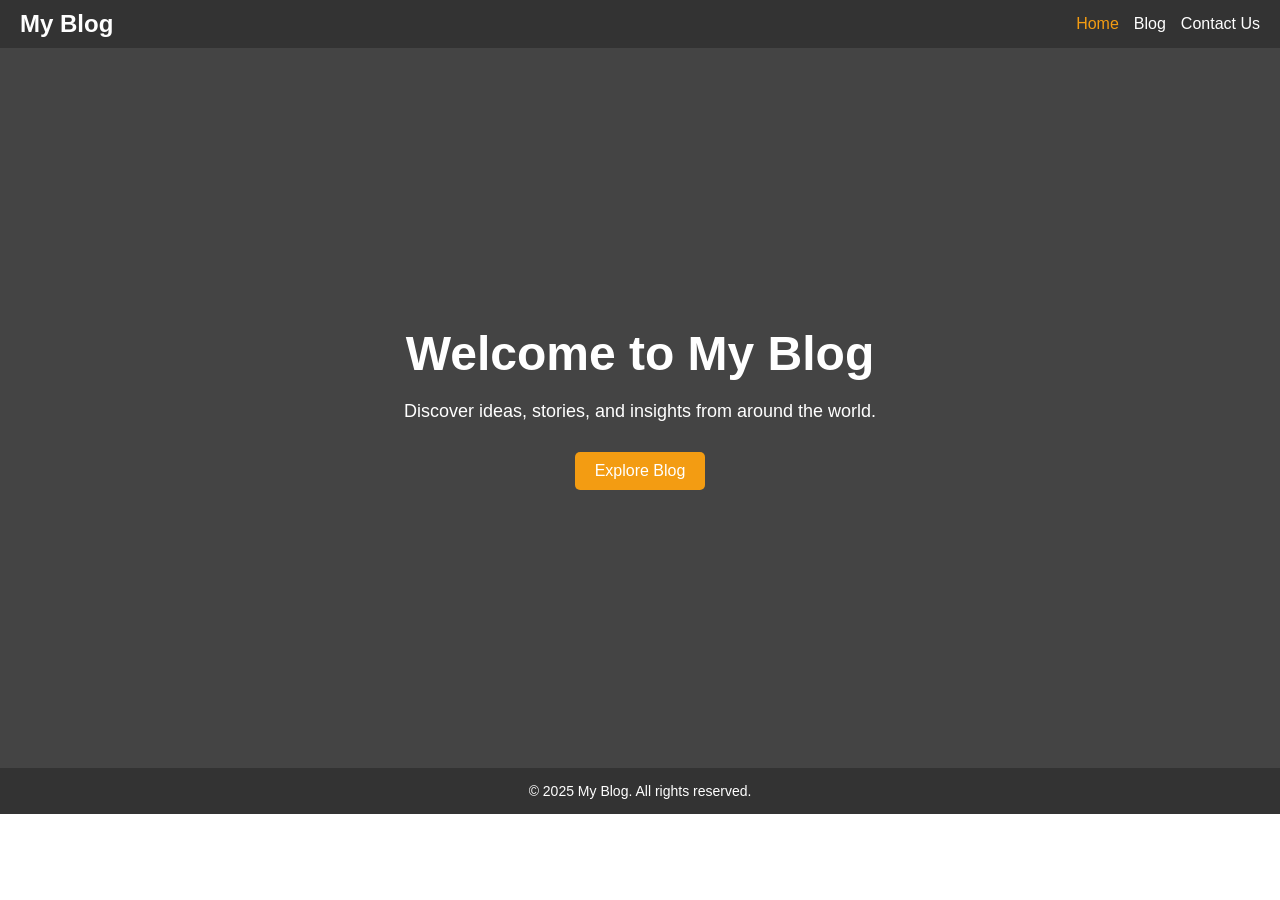
<file: src/index.html>
<!DOCTYPE html>
<html lang="en">
<head>
    <meta charset="UTF-8">
    <meta name="viewport" content="width=device-width, initial-scale=1.0">
    <title>Blogging Website - Home</title>
    <link rel="stylesheet" href="../styles/index.css">
</head>
<body>
    <header>
        <div class="logo">My Blog</div>
        <nav>
            <ul class="nav-links">
                <li><a href="index.html" class="active">Home</a></li>
                <li><a href="./blog.html">Blog</a></li>
                <li><a href="./contact-us.html">Contact Us</a></li>
            </ul>
        </nav>
    </header>

    <main>
        <section class="hero">
            <h1>Welcome to My Blog</h1>
            <p>Discover ideas, stories, and insights from around the world.</p>
            <a href="./blog.html" class="cta-button">Explore Blog</a>
        </section>
    </main>

    <footer>
        <p>&copy; 2025 My Blog. All rights reserved.</p>
    </footer>
</body>
</html>
</file>
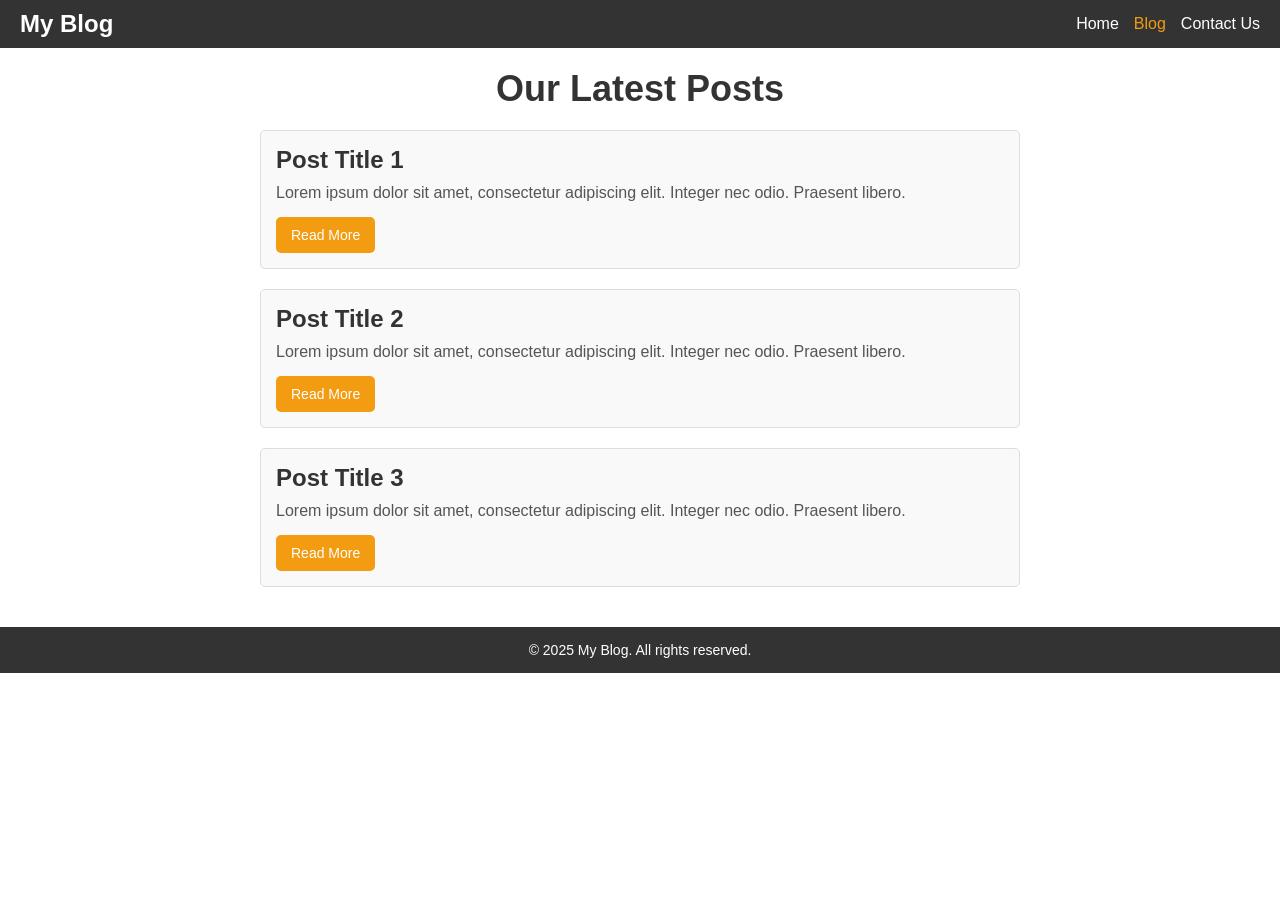
<file: src/blog.html>
<!DOCTYPE html>
<html lang="en">
<head>
    <meta charset="UTF-8">
    <meta name="viewport" content="width=device-width, initial-scale=1.0">
    <title>Blogging Website - Blog</title>
    <link rel="stylesheet" href="../styles/blog.css">
</head>
<body>
    <header>
        <div class="logo">My Blog</div>
        <nav>
            <ul class="nav-links">
                <li><a href="./index.html">Home</a></li>
                <li><a href="./blog.html" class="active">Blog</a></li>
                <li><a href="./contact-us.html">Contact Us</a></li>
            </ul>
        </nav>
    </header>

    <main>
        <section class="blog-list">
            <h1>Our Latest Posts</h1>
            <div class="post">
                <h2>Post Title 1</h2>
                <p>Lorem ipsum dolor sit amet, consectetur adipiscing elit. Integer nec odio. Praesent libero.</p>
                <a href="#" class="read-more">Read More</a>
            </div>
            <div class="post">
                <h2>Post Title 2</h2>
                <p>Lorem ipsum dolor sit amet, consectetur adipiscing elit. Integer nec odio. Praesent libero.</p>
                <a href="#" class="read-more">Read More</a>
            </div>
            <div class="post">
                <h2>Post Title 3</h2>
                <p>Lorem ipsum dolor sit amet, consectetur adipiscing elit. Integer nec odio. Praesent libero.</p>
                <a href="#" class="read-more">Read More</a>
            </div>
        </section>
    </main>

    <footer>
        <p>&copy; 2025 My Blog. All rights reserved.</p>
    </footer>
</body>
</html>
</file>
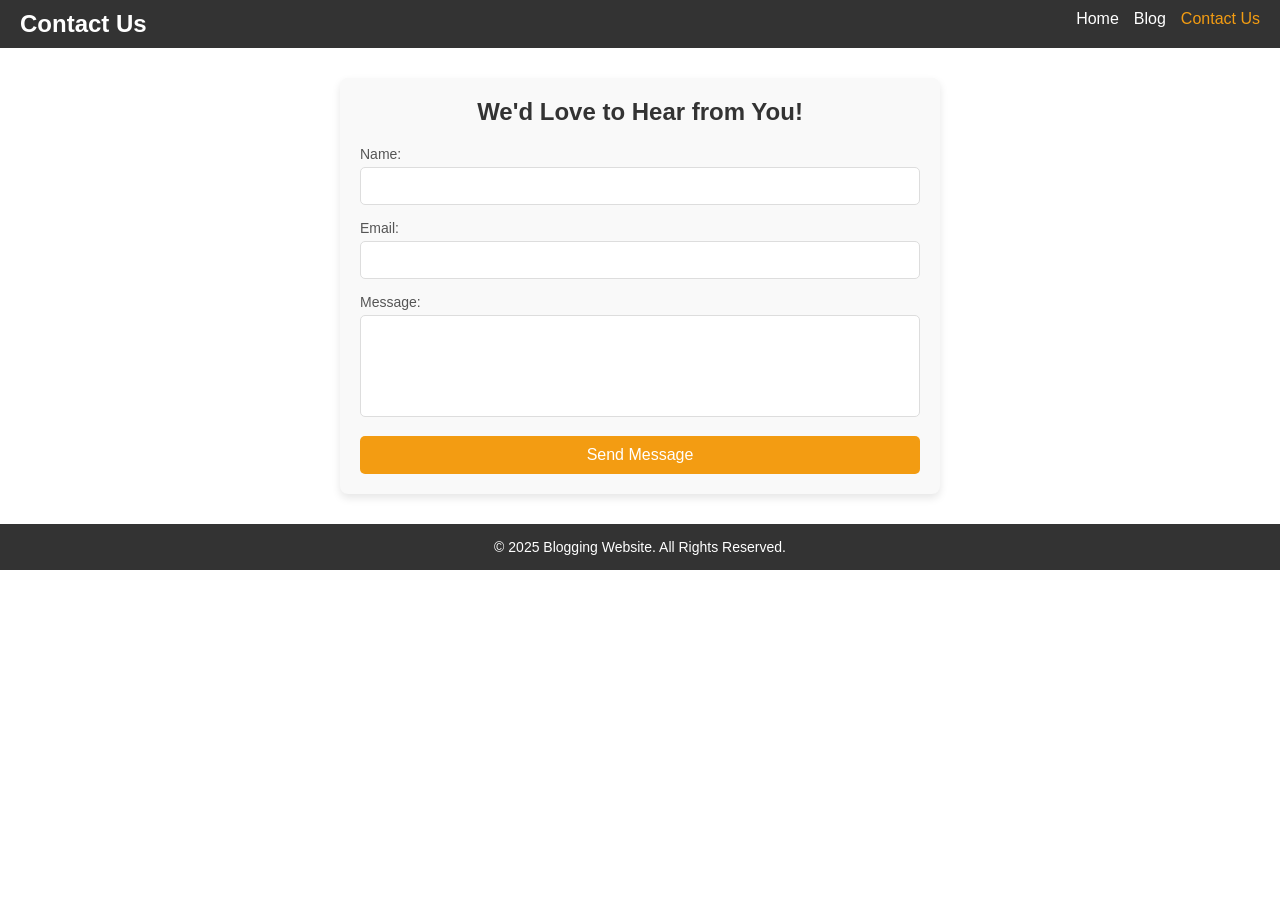
<file: src/contact-us.html>
<!DOCTYPE html>
<html lang="en">
<head>
    <meta charset="UTF-8">
    <meta name="viewport" content="width=device-width, initial-scale=1.0">
    <title>Contact Us - Blogging Website</title>
    <link rel="stylesheet" href="../styles/contact-us.css">
</head>
<body>
    <header>
        <div class="container">
            <h1>Contact Us</h1>
            <nav>
                <ul>
                    <li><a href="./index.html">Home</a></li>
                    <li><a href="./blog.html">Blog</a></li>
                    <li><a href="./contact-us.html" class="active">Contact Us</a></li>
                </ul>
            </nav>
        </div>
    </header>
    <main>
        <section class="contact-form">
            <div class="container">
                <h2>We'd Love to Hear from You!</h2>
                <form action="#" method="post">
                    <div class="form-group">
                        <label for="name">Name:</label>
                        <input type="text" id="name" name="name" required>
                    </div>
                    <div class="form-group">
                        <label for="email">Email:</label>
                        <input type="email" id="email" name="email" required>
                    </div>
                    <div class="form-group">
                        <label for="message">Message:</label>
                        <textarea id="message" name="message" rows="5" required></textarea>
                    </div>
                    <button type="submit" class="submit-button">Send Message</button>
                </form>
            </div>
        </section>
    </main>
    <footer>
        <div class="container">
            <p>&copy; 2025 Blogging Website. All Rights Reserved.</p>
        </div>
    </footer>
</body>
</html>
</file>
<file: styles/index.css>
/* General Reset */
* {
    margin: 0;
    padding: 0;
    box-sizing: border-box;
    font-family: Arial, sans-serif;
}

/* Header Styling */
header {
    display: flex;
    justify-content: space-between;
    align-items: center;
    padding: 10px 20px;
    background-color: #333;
    color: #fff;
}

.logo {
    font-size: 24px;
    font-weight: bold;
}

.nav-links {
    list-style: none;
    display: flex;
    gap: 15px;
}

.nav-links a {
    color: #fff;
    text-decoration: none;
    font-size: 16px;
    transition: color 0.3s;
}

.nav-links a:hover, .nav-links .active {
    color: #f39c12;
}

/* Hero Section */
.hero {
    display: flex;
    flex-direction: column;
    align-items: center;
    justify-content: center;
    height: 80vh;
    background: url('#') no-repeat center center/cover;
    text-align: center;
    color: #fff;
    background-color: #444; /* Fallback for missing image */
}

.hero h1 {
    font-size: 48px;
    margin-bottom: 20px;
}

.hero p {
    font-size: 18px;
    margin-bottom: 30px;
}

.cta-button {
    background-color: #f39c12;
    color: #fff;
    text-decoration: none;
    padding: 10px 20px;
    border-radius: 5px;
    font-size: 16px;
    transition: background-color 0.3s;
}

.cta-button:hover {
    background-color: #e67e22;
}

/* Footer */
footer {
    text-align: center;
    padding: 15px;
    background-color: #333;
    color: #fff;
    font-size: 14px;
}
</file>
<file: styles/blog.css>
/* General Reset */
* {
    margin: 0;
    padding: 0;
    box-sizing: border-box;
    font-family: Arial, sans-serif;
}

/* Header Styling */
header {
    display: flex;
    justify-content: space-between;
    align-items: center;
    padding: 10px 20px;
    background-color: #333;
    color: #fff;
}

.logo {
    font-size: 24px;
    font-weight: bold;
}

.nav-links {
    list-style: none;
    display: flex;
    gap: 15px;
}

.nav-links a {
    color: #fff;
    text-decoration: none;
    font-size: 16px;
    transition: color 0.3s;
}

.nav-links a:hover, .nav-links .active {
    color: #f39c12;
}

/* Blog List Section */
.blog-list {
    padding: 20px;
    max-width: 800px;
    margin: 0 auto;
}

.blog-list h1 {
    text-align: center;
    font-size: 36px;
    margin-bottom: 20px;
    color: #333;
}

.post {
    border: 1px solid #ddd;
    border-radius: 5px;
    padding: 15px;
    margin-bottom: 20px;
    background-color: #f9f9f9;
    transition: box-shadow 0.3s;
}

.post h2 {
    font-size: 24px;
    margin-bottom: 10px;
    color: #333;
}

.post p {
    font-size: 16px;
    margin-bottom: 15px;
    color: #555;
}

.read-more {
    display: inline-block;
    background-color: #f39c12;
    color: #fff;
    text-decoration: none;
    padding: 10px 15px;
    border-radius: 5px;
    font-size: 14px;
    transition: background-color 0.3s;
}

.read-more:hover {
    background-color: #e67e22;
}

/* Footer */
footer {
    text-align: center;
    padding: 15px;
    background-color: #333;
    color: #fff;
    font-size: 14px;
}
</file>
<file: styles/contact-us.css>
/* General Reset */
* {
    margin: 0;
    padding: 0;
    box-sizing: border-box;
    font-family: Arial, sans-serif;
}

/* Header Styling */
header {
    display: flex;
    justify-content: space-between;
    align-items: center;
    padding: 10px 20px;
    background-color: #333;
    color: #fff;
}

header .container {
    display: flex;
    justify-content: space-between;
    width: 100%;
}

header h1 {
    font-size: 24px;
    font-weight: bold;
}

nav ul {
    list-style: none;
    display: flex;
    gap: 15px;
}

nav a {
    color: #fff;
    text-decoration: none;
    font-size: 16px;
    transition: color 0.3s;
}

nav a:hover, nav a.active {
    color: #f39c12;
}

/* Contact Form Section */
.contact-form {
    padding: 20px;
    max-width: 600px;
    margin: 30px auto;
    background-color: #f9f9f9;
    border-radius: 8px;
    box-shadow: 0 4px 8px rgba(0, 0, 0, 0.1);
}

.contact-form h2 {
    text-align: center;
    margin-bottom: 20px;
    color: #333;
}

.form-group {
    margin-bottom: 15px;
}

label {
    display: block;
    font-size: 14px;
    color: #555;
    margin-bottom: 5px;
}

input, textarea {
    width: 100%;
    padding: 10px;
    border: 1px solid #ddd;
    border-radius: 5px;
    font-size: 14px;
}

textarea {
    resize: none;
}

.submit-button {
    display: block;
    width: 100%;
    padding: 10px;
    background-color: #f39c12;
    color: #fff;
    border: none;
    border-radius: 5px;
    font-size: 16px;
    cursor: pointer;
    transition: background-color 0.3s;
}

.submit-button:hover {
    background-color: #e67e22;
}

/* Footer */
footer {
    text-align: center;
    padding: 15px;
    background-color: #333;
    color: #fff;
    font-size: 14px;
}
</file>
